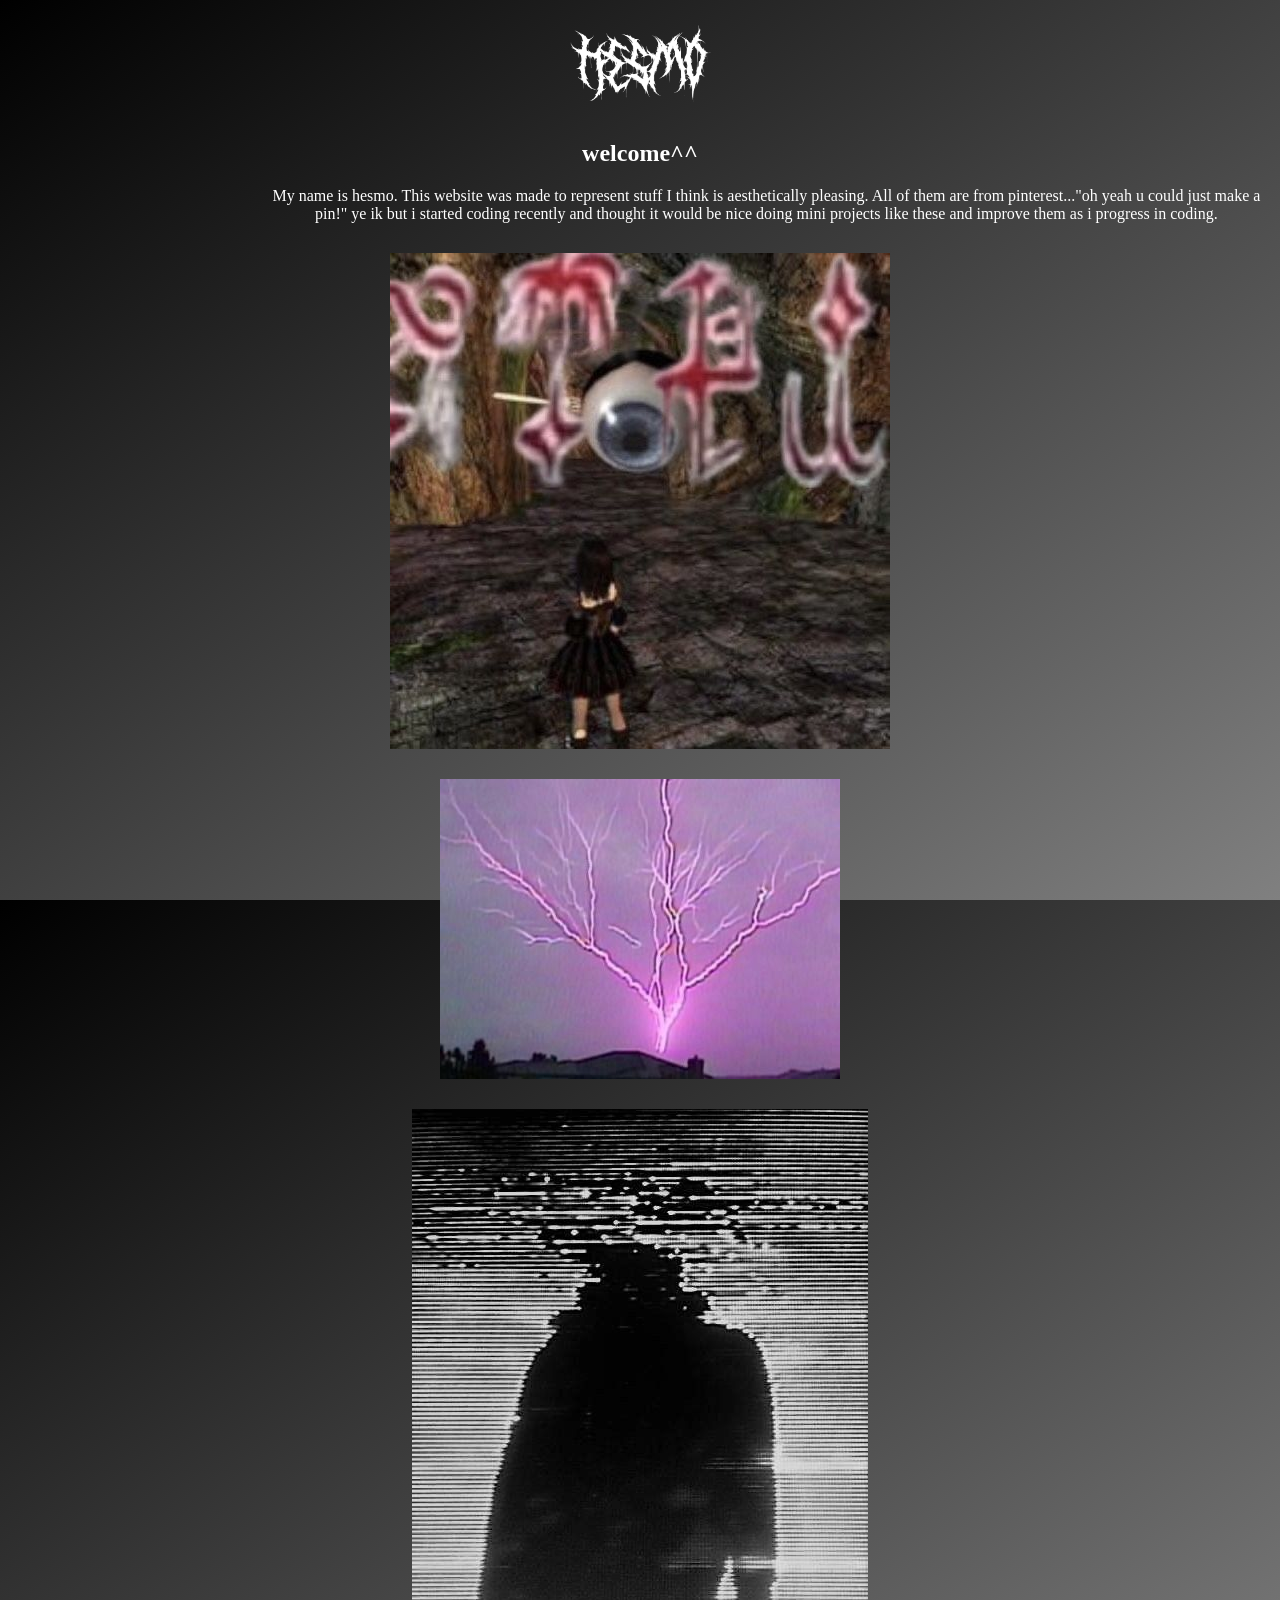
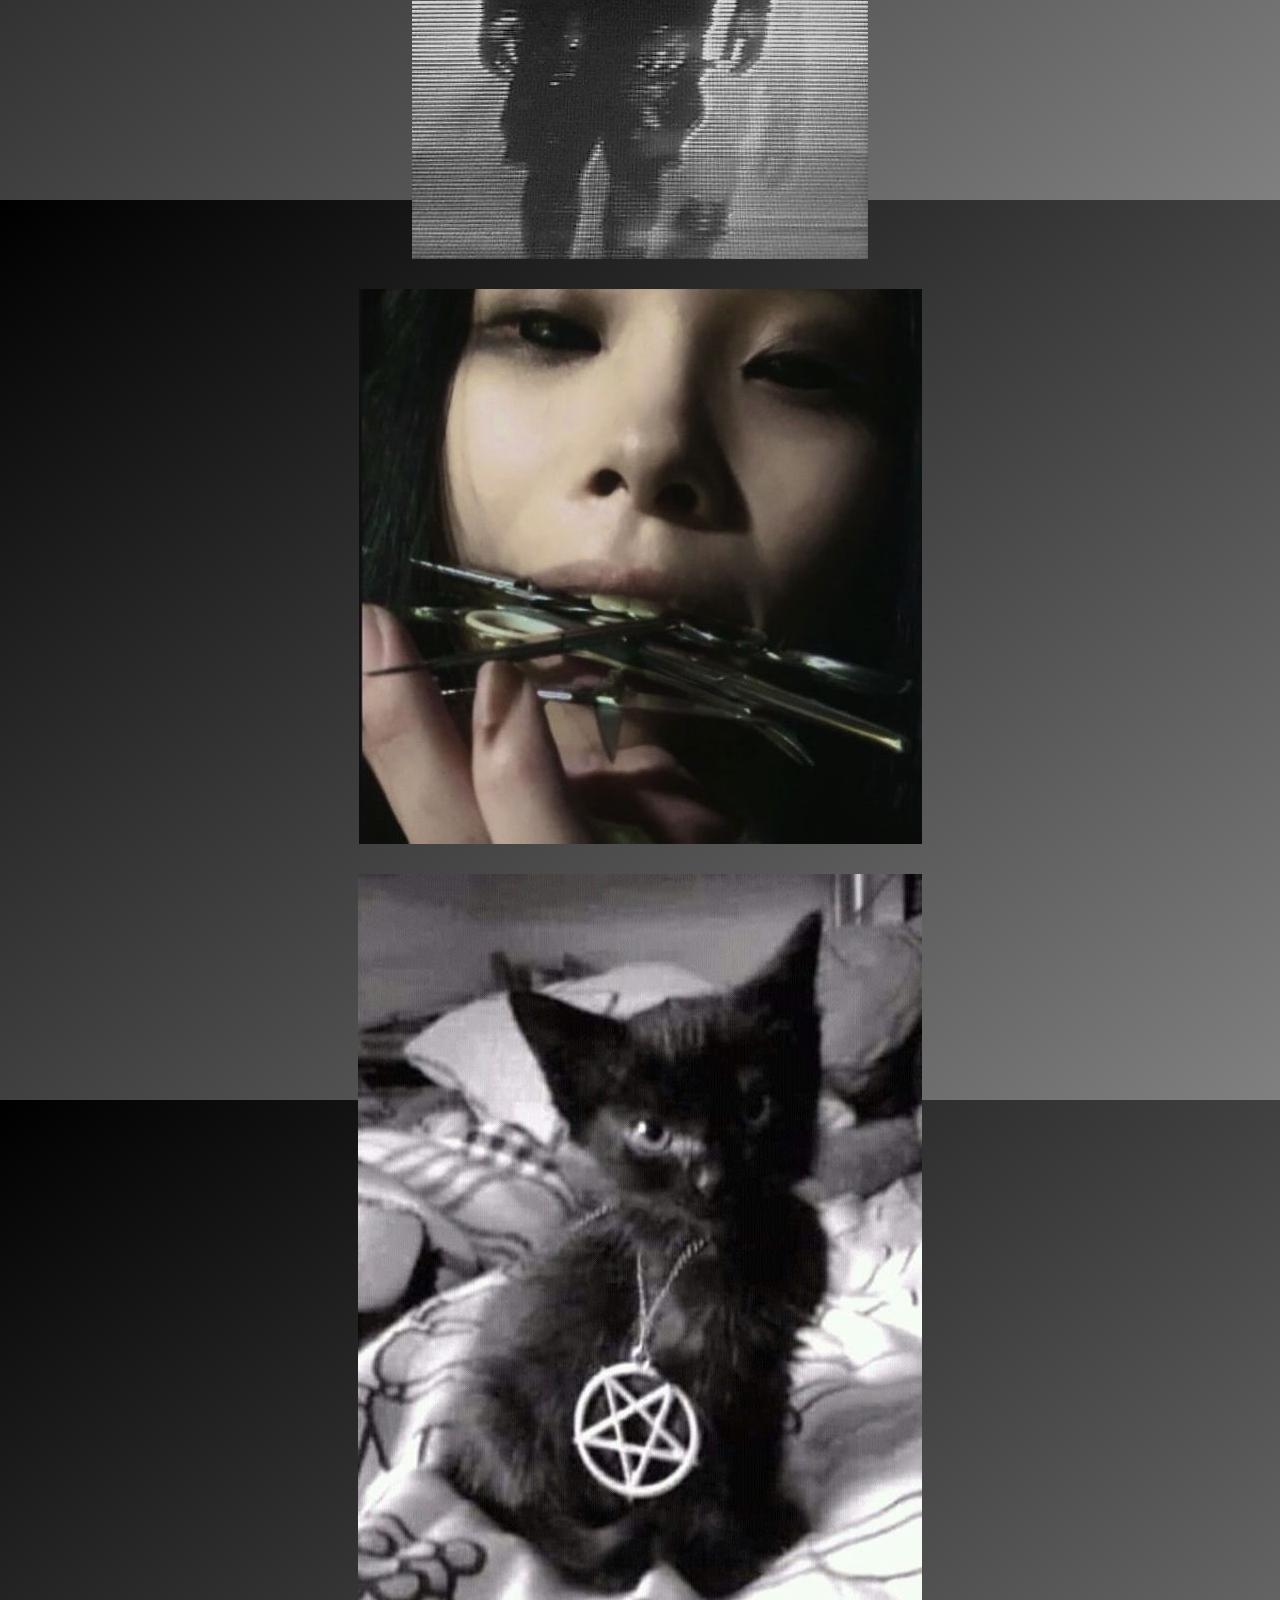
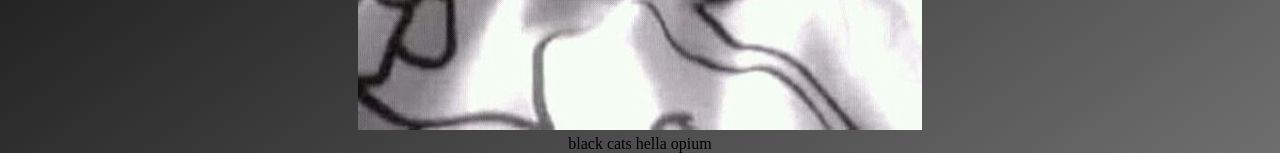
<file: main.html>
<!DOCTYPE html>
<html lang="en">
    <head>
        <meta charset="utf-8"/>
        <meta name="viewport" content="width=device-width, initial-scale=1.0"/>
        <title>hesmo</title>
        <link href="styles.css" rel="stylesheet"/>
    </head>
    <body>
        <a href="https://github.com/hesmo-smm">
            <img class="logo" src="hesmologo.png" alt="Logo von Hesmo">
        </a>
        
        
        <h2>
            welcome^^
        </h2>
        <div>
            <p class="box">My name is hesmo. This website was made to represent stuff I think is aesthetically pleasing. All of them are from pinterest..."oh yeah u could just make a pin!" ye ik but i started coding recently and thought it would be nice doing mini projects like these and improve them as i progress in coding.</p>
            <div>
                <img class="pic" src="eye.jpg" alt="https://i.pinimg.com/564x/7d/ed/1e/7ded1edb07673b24c6a98ddd17f5c793.jpg"/>
                <img class="pic" src="blitz.jpg" alt="https://i.pinimg.com/564x/b6/01/92/b60192911504aabdd4733dacb518c9e1.jpg">
                <img class="pic" src="glitch.jpg" alt="https://i.pinimg.com/564x/25/20/15/2520154c26d59ef7091d8acfa8564f1b.jpg">
                <img class="pic" src="idk.jpg" alt="https://i.pinimg.com/564x/91/29/a9/9129a927009e36e6466627a4725b3ad9.jpg">
                <img class="pic" src="car.jpg" alt="https://i.pinimg.com/564x/2a/4b/51/2a4b519e2e72238ea13f7e22c520607b.jpg">
                <figcaption>black cats hella opium</figcaption>
            </div>
        </div>
    </body>
</html>
</file>
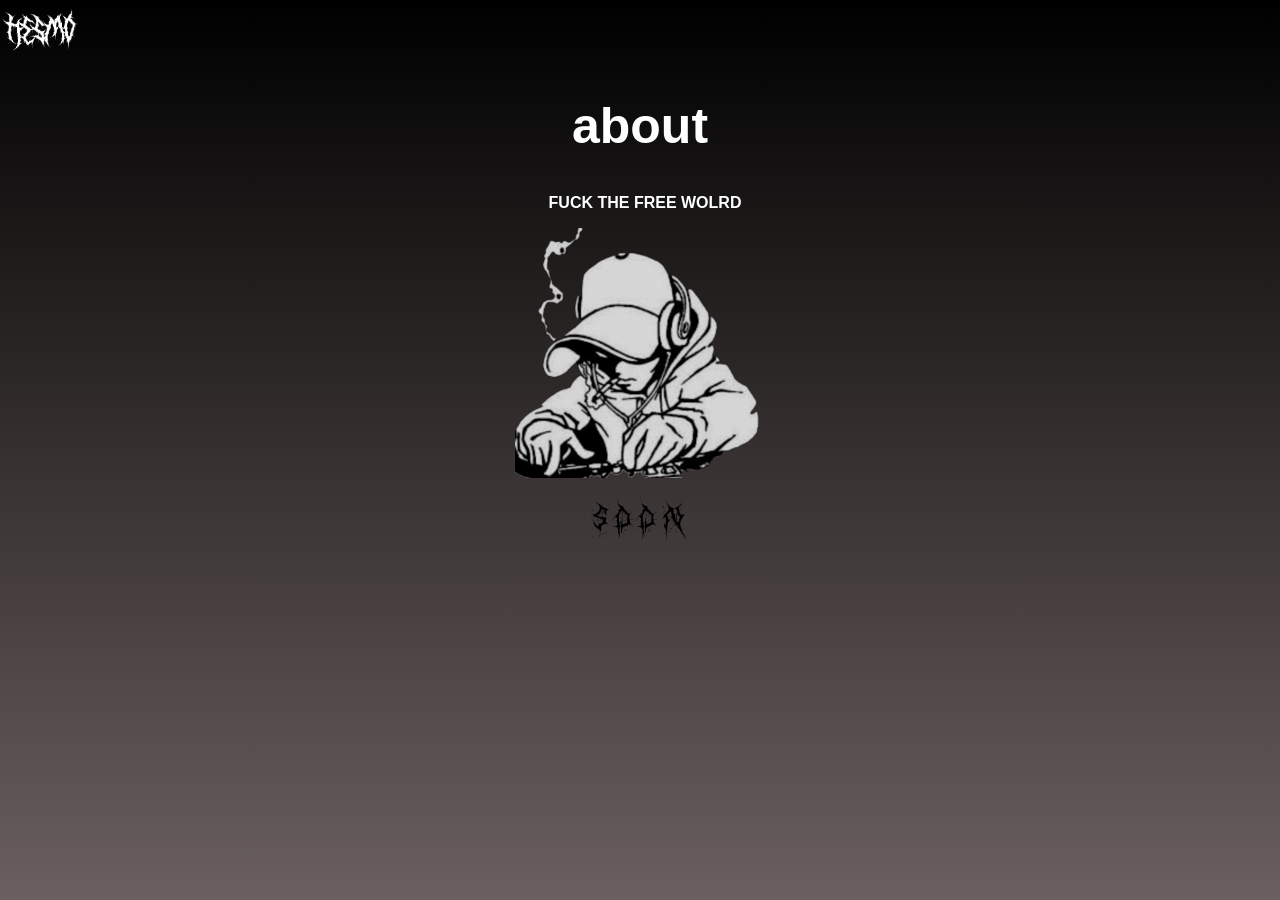
<file: 1312/about.html>
<!DOCTYPE html>

<html lang="en">
<head>
    <meta charset="utf-8"/>
    <meta name="viewport" content="width=device-width, initial-scale=1.0"/>
    <title>hesmo</title>
    <link rel="icon" type="image/x-icon" href="content/favicon.ico">
    <style>
    body {
    margin: 0; 
    height: 100vh; 
    background-color: black; 
    background-image: linear-gradient(black, rgb(107, 95, 95));
    background-size: cover; 
    font-family: Arial, Helvetica, sans-serif;
    color: white; 
    /* mix-blend-mode: difference; beeinträchtig auch bilder lol */
    }

    h1 {
        text-align: center;
        padding-bottom: 5px;
        font-size: 50px;
    }

    p {
        padding-left: 10px;
    }

    </style>
</head>
<body>
    <div style="text-align: left;">
        <a href="https://hesmo.de/">
        <img src="content/hesmologo.png"  style="width: 80px; height: auto;">
        </a>
    </div>

    <h1>about</h1>
    <div>
        <p style="text-align: center; font-weight: 900;">FUCK THE FREE WOLRD</p>
    </div>
    <div style="text-align: center;">
        <img src="content/smokey dj.png" style="width: 250px; height: auto;">
    </div>
    <div style="text-align: center;">
        <img src="content/black_soon.png" style="padding-top: 15px; width: 100px; height: auto; mix-blend-mode: darken;">
    </div>
</body>
</html>
</file>
<file: styles.css>
html {
    height: 100%;
    background-image: linear-gradient(to bottom right, black, grey);
}


.box, h2{
    font-family: Georgia, 'Times New Roman', Times, serif;
    color: #ffffff;
    text-align: center;
    
}

.header {
    max-width: 200px;
}

.box:hover {
    text-align: center;
	text-align-last: none;
    color: red

}

.logo {
    max-width: 150px;
    margin: auto;
    display: block;
}

.pic {
    display: block;
    margin-left: auto;
    margin-right: auto;
    margin-top: 30px;
    margin-bottom: 30px;
    height: auto;
    max-width: 85%;

}

.row {
    display: flex;
  }
  
  .column {
    flex: 50%;
    padding: 5px;
  }

  figcaption {
    margin-top: -25px;
    text-align: center;
  }
  figcaption:hover {
    margin-top: -25px;
    text-align: center;
    color: bisque;
  }

.spotify {
    margin: auto;
    display: block;
}

p{
    text-align: center;
    margin-left: 20%;
    margin-right: 205;
}
</file>
